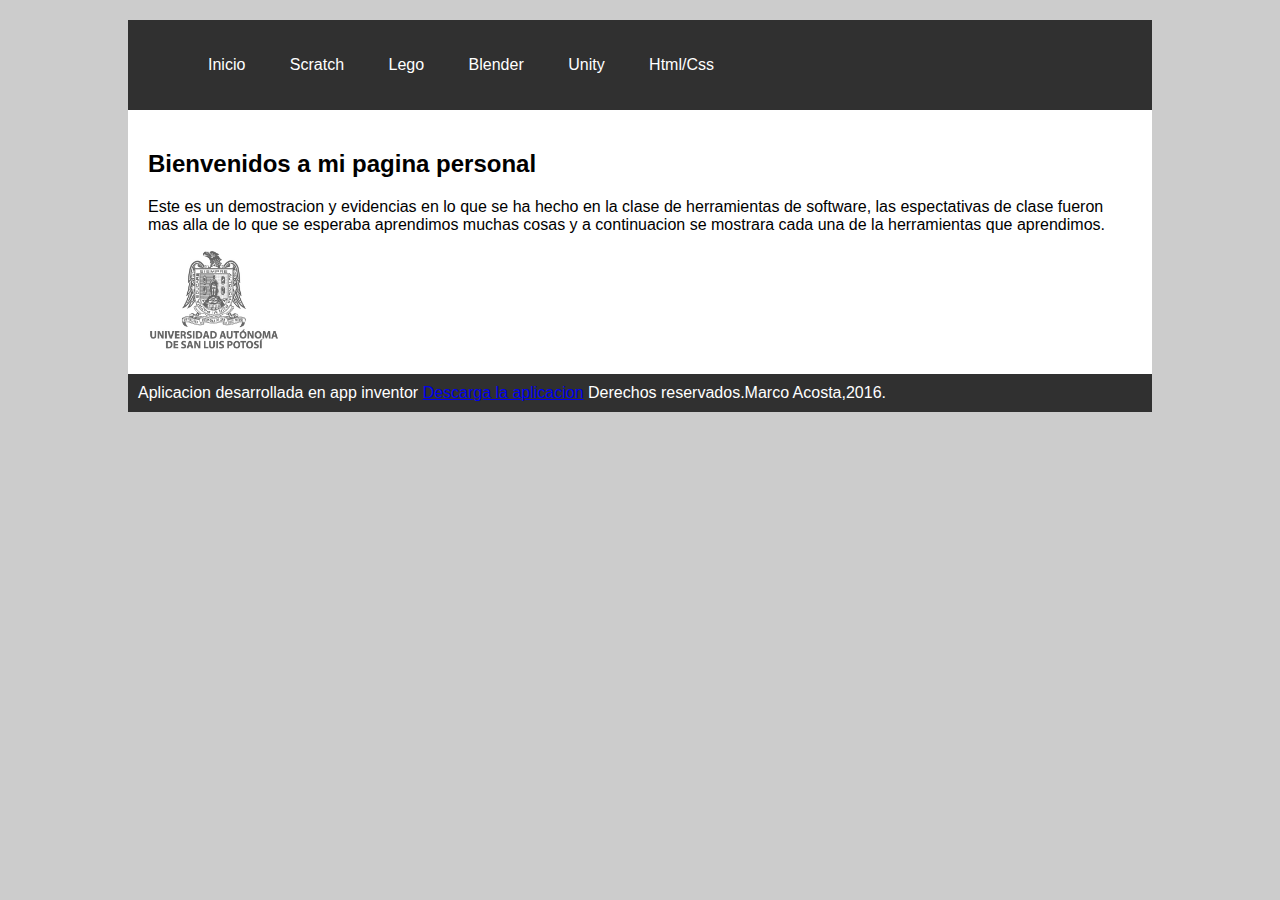
<file: index.html>
<!DOCTYPE html>
<html lang="es">
<head>
	<title>Pagina principal</title>
	<meta charset="utf-8">
	<link rel="stylesheet" type="text/css" href="maquetado.css">
</head>

<!--
Etiquetas de maquetado 
<header> define un contenedpr para el encabezado de la pagina 
<main> define el contenedor principal de la página
<footer> define el contenedor pára el pie de pagina

-->

<body>
<header>
<ul>
	<li>
		<a href="maquetado.html">Inicio</a>
			<a href="scratch.html">Scratch</a>
			<a href="lego.html">Lego</a>
			<a href="blender.html">Blender</a>
			<a href="unity.html">Unity</a>
			<a href="pagina.html">Html/Css</a>

	</li>
</ul>
</header>

<main>
	<h2>Bienvenidos a mi pagina personal</h2>
	<p>
		Este es un demostracion y evidencias en lo que se ha hecho en la clase de herramientas de software,
		las espectativas de clase fueron mas alla de lo que se esperaba aprendimos muchas cosas y a continuacion
		se mostrara cada una de la herramientas que aprendimos.
	</p>
<img src="ss.png" height="100">
</main>

<footer>
	Aplicacion desarrollada en app inventor <a href="https://github.com/acorerhardell/acorerhardell.github.io/raw/master/Final.apk" target="_blank"> Descarga la aplicacion</a>
	Derechos reservados.Marco Acosta,2016.

</footer>
</body>
</html>
</file>
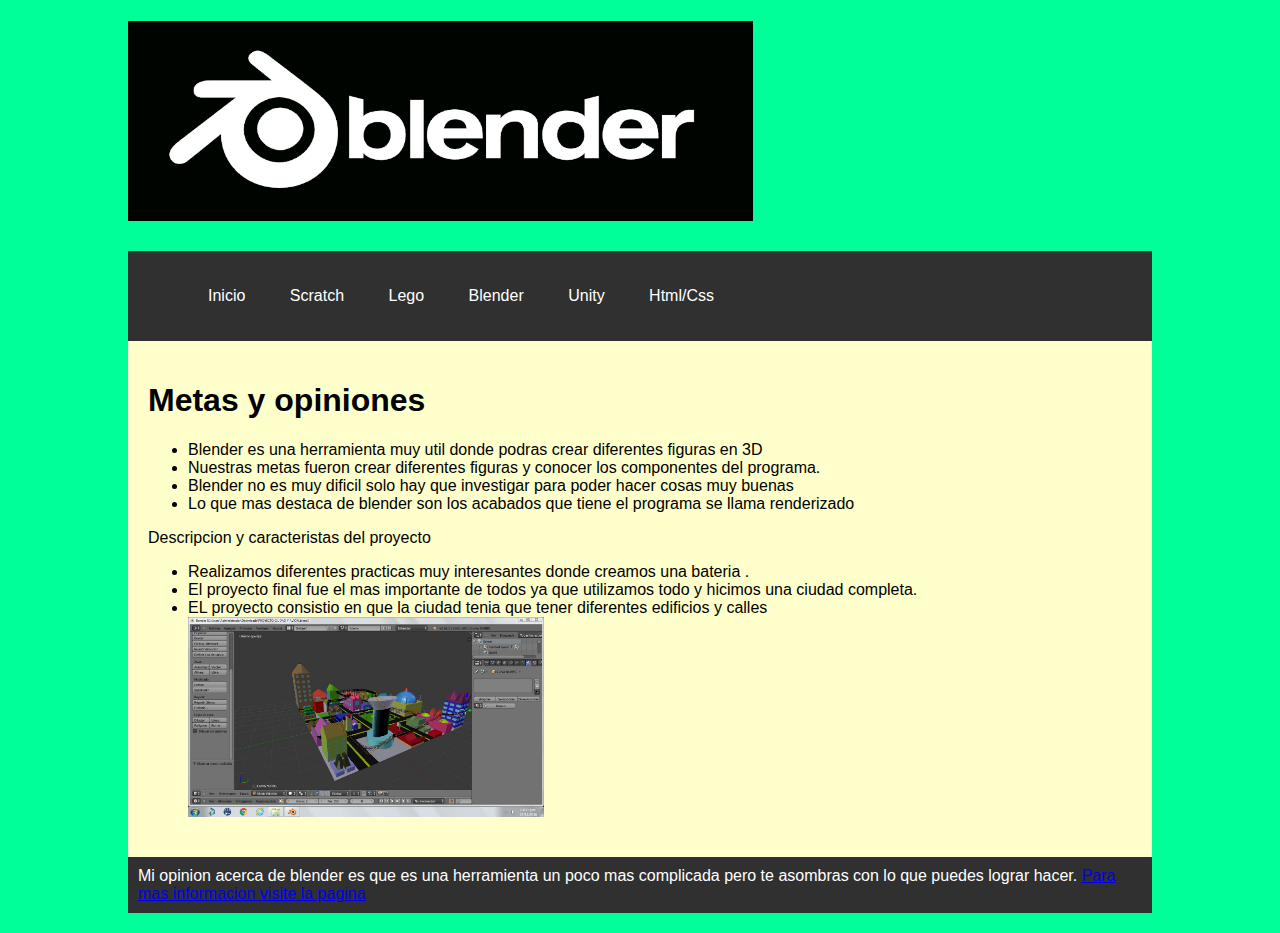
<file: blender.html>
<!DOCTYPE html>
<html lang="es">
<head>
	<title>Blender</title>
	<meta charset="utf-8">
<link rel="stylesheet" type="text/css" href="estile.css">
</head>
<body>
<h1>
	<img src="blender.png" height="200">
</h1>
<header>
	<ul>
		<li>
			<a href="maquetado.html">Inicio</a>
			<a href="scratch.html">Scratch</a>
			<a href="lego.html">Lego</a>
			<a href="blender.html">Blender</a>
			<a href="unity.html">Unity</a>
			<a href="pagina.html">Html/Css</a>
		</li>
	</ul>
</header>
<main>
	<p>
 
</p>
<h1>Metas y opiniones </h1>
<ul>
	<li>
		Blender es una herramienta muy util donde podras crear diferentes figuras en 3D
		<li>Nuestras metas fueron crear diferentes figuras y conocer los componentes del programa.
		</li>
<li>Blender no es muy dificil solo hay que investigar para poder hacer cosas muy buenas</li>
	</li>
<li>Lo que mas destaca de blender son los acabados que tiene el programa se llama renderizado </li>
</ul>
<p>
Descripcion y caracteristas del proyecto
<ul>
	<li>
		Realizamos diferentes practicas muy interesantes donde creamos una bateria .
	</li>
	<li>El proyecto final fue el mas importante de todos ya que utilizamos todo  y hicimos una ciudad completa.
	</li>
	<li>EL proyecto consistio en que la ciudad tenia que tener diferentes edificios y calles </li>
	<img src="ciudad.jpg" height="200">
	
</ul>	
</p>
</main>
<footer>
	Mi opinion acerca de blender es que es una herramienta un poco mas complicada pero te asombras con lo que puedes lograr hacer.
<a href="https://www.blender.org/">Para mas informacion visite la pagina</a>
</footer>

</body>
</html>
</file>
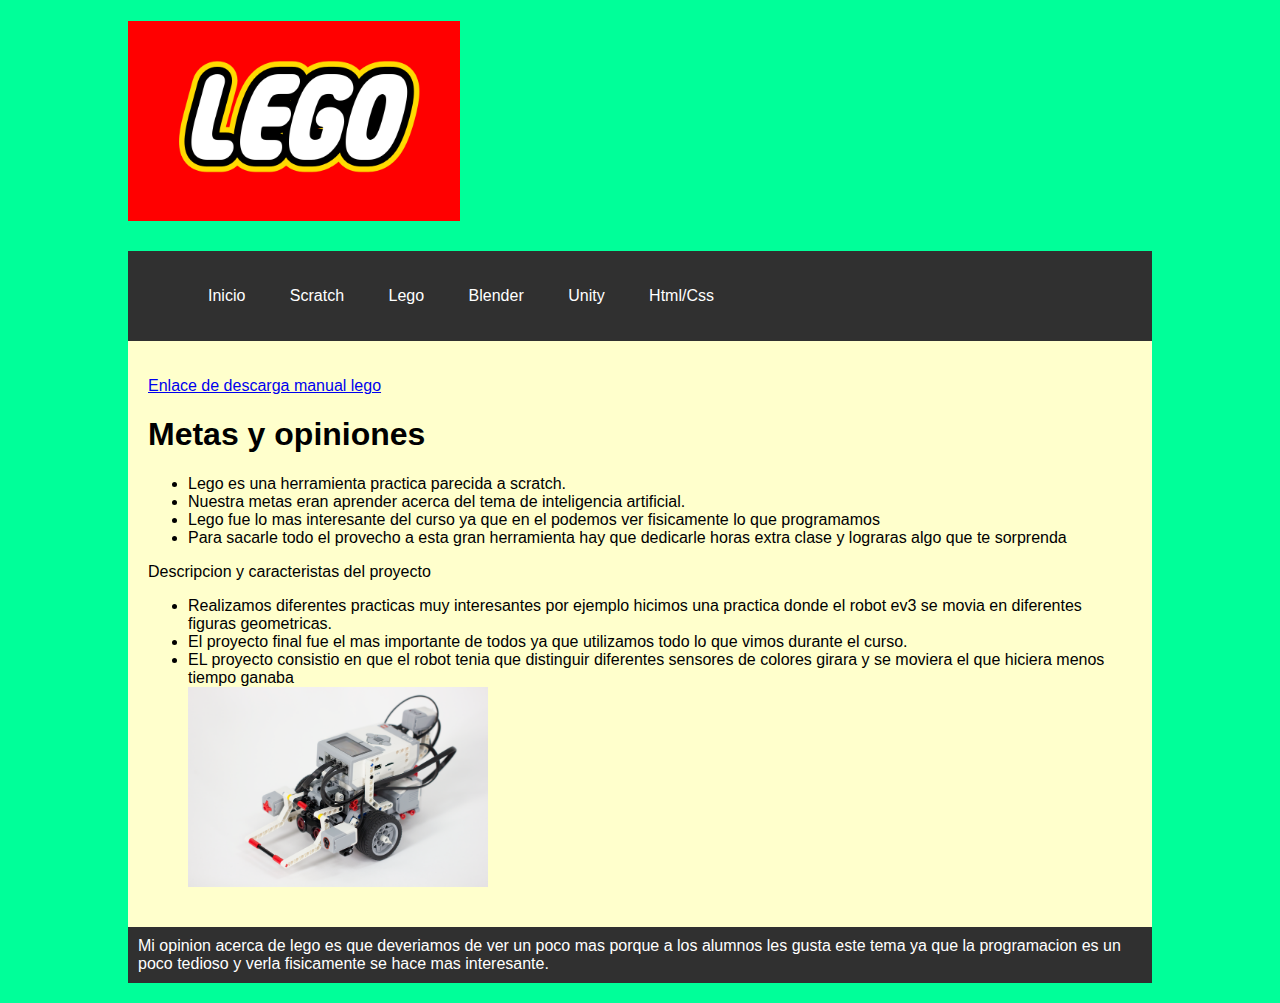
<file: lego.html>
<!DOCTYPE html>
<html lang="es">
<head>
	<title>Lego</title>
	<meta charset="utf-8">
	<link rel="stylesheet" type="text/css" href="estile.css">
</head>
<body>
<h1>
	<img src="lego.png" height="200">
</h1>
<header>
	<ul>
		<li>
			<a href="maquetado.html">Inicio</a>
			<a href="scratch.html">Scratch</a>
			<a href="lego.html">Lego</a>
			<a href="blender.html">Blender</a>
			<a href="unity.html">Unity</a>
			<a href="pagina.html">Html/Css</a>
		</li>
	</ul>
</header>
<main>
	<p>
 <a href="file:///C:/Users/user/Downloads/ev3_user_guide.pdf">Enlace de descarga manual lego</a>
</p>
<h1>Metas y opiniones </h1>
<ul>
	<li>
		Lego es una herramienta practica parecida a scratch.
		<li>Nuestra metas eran aprender acerca del tema de inteligencia artificial.
		</li>
<li>Lego fue lo mas interesante del curso ya que en el podemos ver fisicamente lo que programamos</li>
	</li>
<li>Para sacarle todo el provecho a esta gran herramienta hay que dedicarle horas extra clase y lograras algo que te sorprenda </li>
</ul>
<p>
Descripcion y caracteristas del proyecto
<ul>
	<li>
		Realizamos diferentes practicas muy interesantes por ejemplo hicimos una practica donde el robot ev3 se movia en diferentes figuras geometricas.
	</li>
	<li>El proyecto final fue el mas importante de todos ya que utilizamos todo lo que vimos durante el curso.
	</li>
	<li>EL proyecto consistio en que el robot tenia que distinguir diferentes sensores de colores girara y se moviera el que hiciera menos tiempo ganaba </li>
	<img src="legoev3.png" height="200">
</ul>	
</p>
</main>
<footer>
	Mi opinion acerca de lego es que deveriamos de ver un poco mas porque a los alumnos les gusta este tema ya que la programacion es un poco tedioso y verla fisicamente se hace mas interesante.
</footer>



</body>
</html>
</file>
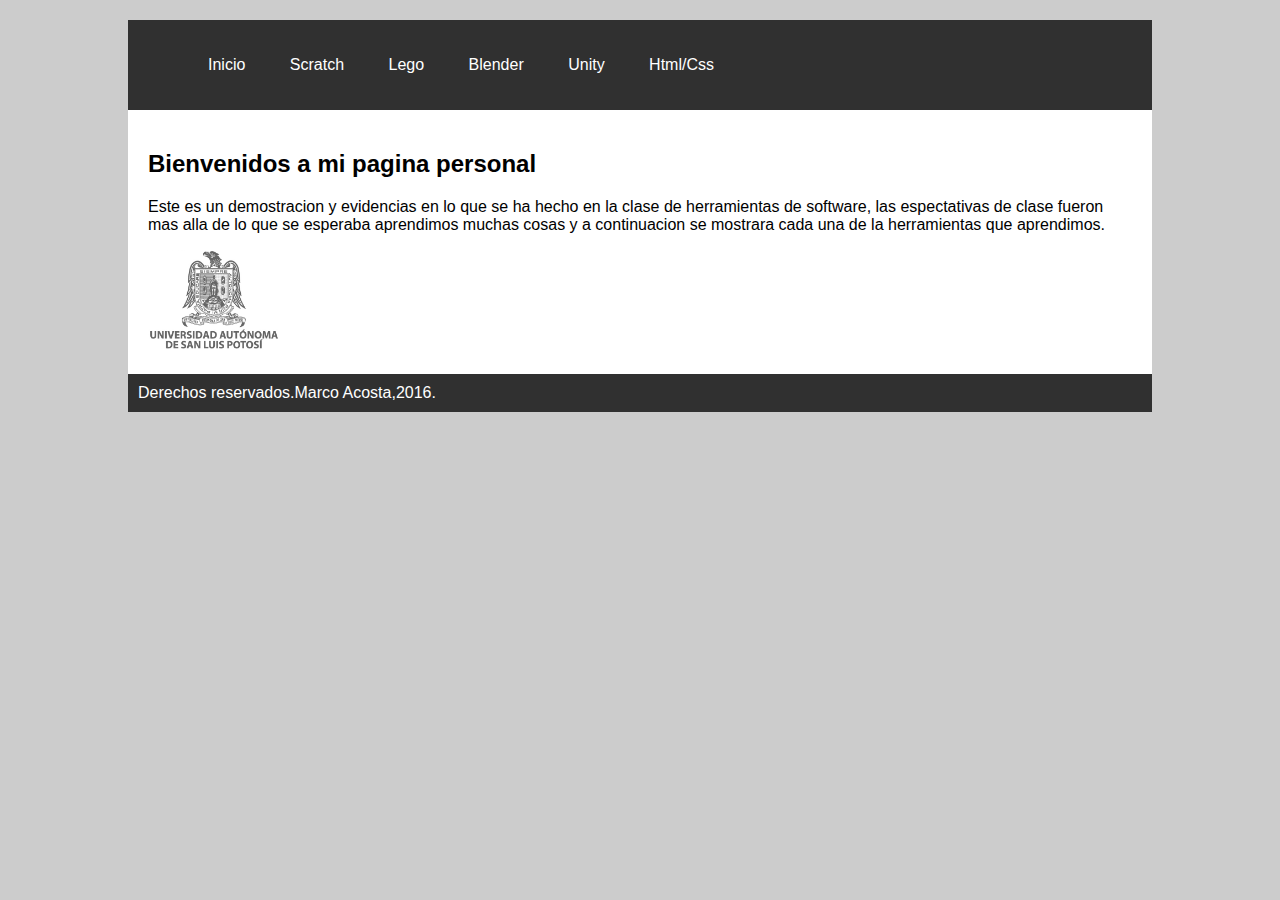
<file: maquetado.html>
<!DOCTYPE html>
<html lang="es">
<head>
	<title>Pagina principal</title>
	<meta charset="utf-8">
	<link rel="stylesheet" type="text/css" href="maquetado.css">
</head>

<!--
Etiquetas de maquetado 
<header> define un contenedpr para el encabezado de la pagina 
<main> define el contenedor principal de la página
<footer> define el contenedor pára el pie de pagina

-->

<body>
<header>
<ul>
	<li>
		<a href="maquetado.html">Inicio</a>
			<a href="scratch.html">Scratch</a>
			<a href="lego.html">Lego</a>
			<a href="blender.html">Blender</a>
			<a href="unity.html">Unity</a>
			<a href="pagina.html">Html/Css</a>

	</li>
</ul>
</header>

<main>
	<h2>Bienvenidos a mi pagina personal</h2>
	<p>
		Este es un demostracion y evidencias en lo que se ha hecho en la clase de herramientas de software,
		las espectativas de clase fueron mas alla de lo que se esperaba aprendimos muchas cosas y a continuacion
		se mostrara cada una de la herramientas que aprendimos.
	</p>
<img src="ss.png" height="100">
</main>

<footer>
	Derechos reservados.Marco Acosta,2016.

</footer>
</body>
</html>
</file>
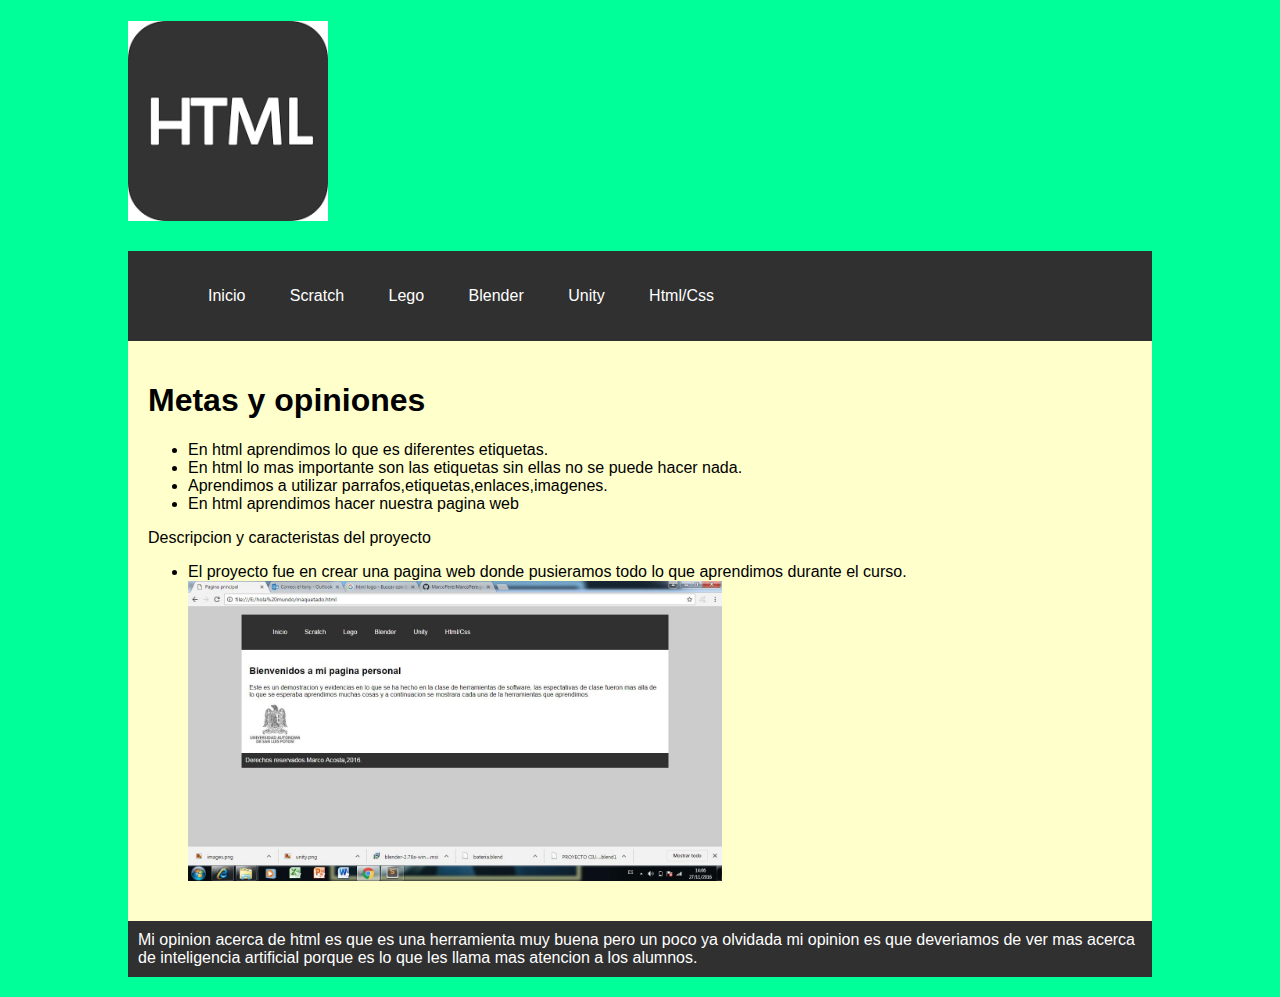
<file: pagina.html>
<!DOCTYPE html>
<html lang="es">
<head>
	<title>Blender</title>
	<meta charset="utf-8">
<link rel="stylesheet" type="text/css" href="estile.css">
</head>
<body>
<h1>
	<img src="images.png" height="200">
</h1>
<header>
	<ul>
		<li>
			<a href="maquetado.html">Inicio</a>
			<a href="scratch.html">Scratch</a>
			<a href="lego.html">Lego</a>
			<a href="blender.html">Blender</a>
			<a href="unity.html">Unity</a>
			<a href="pagina.html">Html/Css</a>
		</li>
	</ul>
</header>
<main>
	<p>
 
</p>
<h1>Metas y opiniones </h1>
<ul>
	<li>
		En html aprendimos lo que es diferentes etiquetas.
		<li>En html lo mas importante son las etiquetas sin ellas no se puede hacer nada.
		</li>
<li>Aprendimos a utilizar parrafos,etiquetas,enlaces,imagenes.</li>
	</li>
<li>En html aprendimos hacer nuestra pagina web</li>
</ul>
<p>
Descripcion y caracteristas del proyecto
<ul>
	<li>
		El proyecto fue en crear una pagina web donde pusieramos todo lo que aprendimos durante el curso.
	</li>
	<img src="paginapers.jpg" height="300">
</ul>	
</p>
</main>
<footer>
Mi opinion acerca de html es que es una herramienta muy buena pero un poco ya olvidada mi opinion es que deveriamos de ver mas acerca de inteligencia artificial 
porque es lo que les llama mas atencion a los alumnos.

</footer>

</body>
</html>
</file>
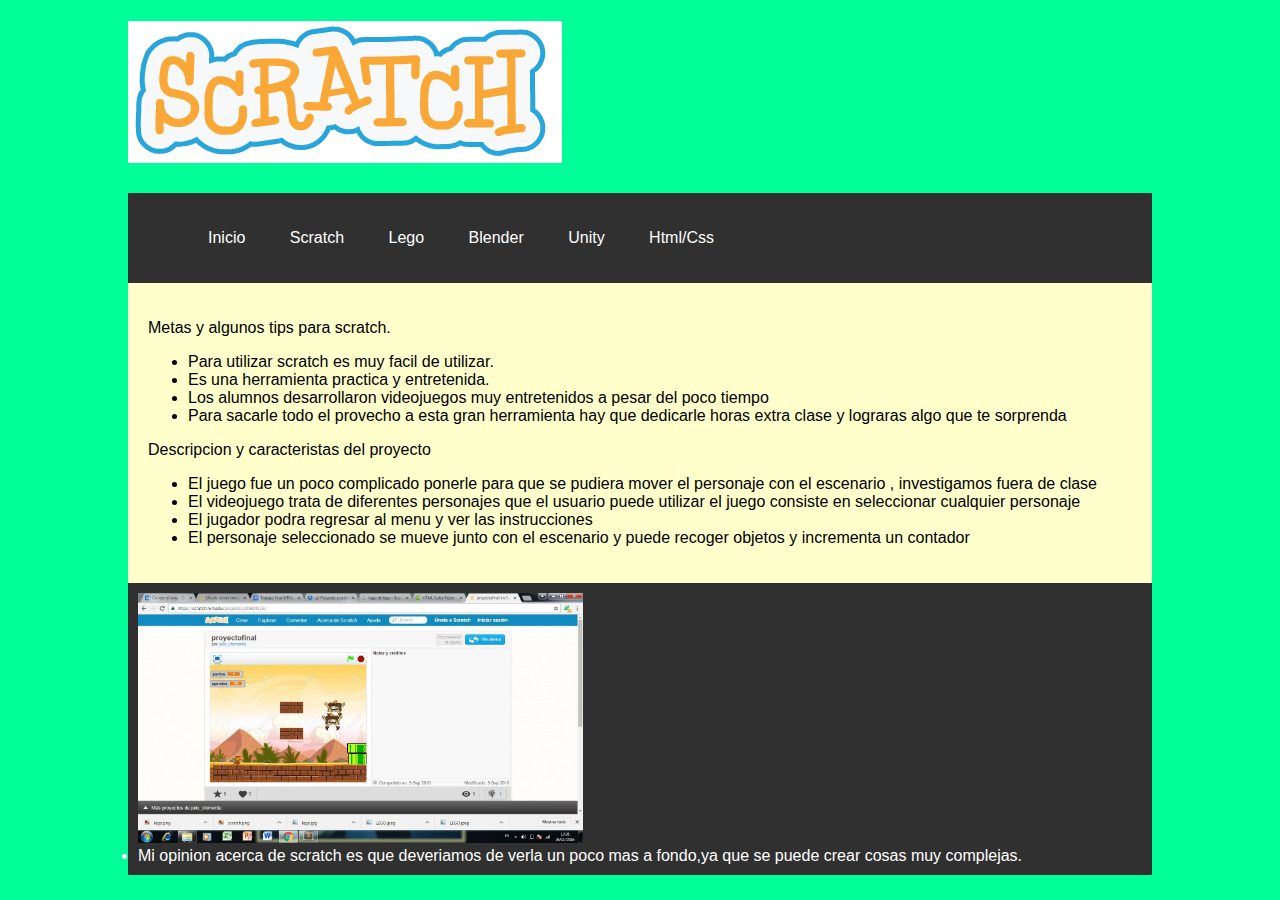
<file: scratch.html>
<!DOCTYPE html>
<html lang="es">
<head>
	<title>Scratch</title>
	<meta charset="utf-8">
	<link rel="stylesheet" type="text/css" href="estile.css">
</head>
<body>
<h1>
	<img src="scratch.png">

</h1>
<header>
	<ul>
		<li>
			<a href="maquetado.html">Inicio</a>
			<a href="scratch.html">Scratch</a>
			<a href="lego.html">Lego</a>
			<a href="blender.html">Blender</a>
			<a href="unity.html">Unity</a>
			<a href="pagina.html">Html/Css</a>
		</li>
	</ul>

</header>
<main>
<p>
 Metas y algunos tips para scratch.
</p>
<ul>
	<li>
		Para utilizar scratch es muy facil de utilizar.
		<li>Es una herramienta practica y entretenida.
		</li>
<li>Los alumnos desarrollaron videojuegos muy entretenidos a pesar del poco tiempo</li>
	</li>
<li>Para sacarle todo el provecho a esta gran herramienta hay que dedicarle horas extra clase y lograras algo que te sorprenda </li>
</ul>
<p>
Descripcion y caracteristas del proyecto
<ul>
	<li>
		El juego fue un poco complicado ponerle para que se pudiera mover el personaje con el escenario , investigamos fuera de clase
	</li>
	<li>El videojuego trata de diferentes personajes que el usuario puede utilizar el juego consiste en seleccionar cualquier personaje 
	</li>
	<li>El jugador podra regresar al menu y ver las instrucciones </li>
	<li>El personaje seleccionado se mueve junto con el escenario y puede recoger objetos y incrementa un contador</li>
</ul>	
</p>
</main>
<footer>
	<a href="https://scratch.mit.edu/projects/120604515/">
		<img src="scras.jpg" alt="imagem led zeppelin jpg" title="Scratch" height="250">
	</a>
	<li>Mi opinion acerca de scratch es que deveriamos de verla un poco mas a fondo,ya que se puede crear cosas muy complejas.
</li>
</footer>

</body>
</html>
</file>
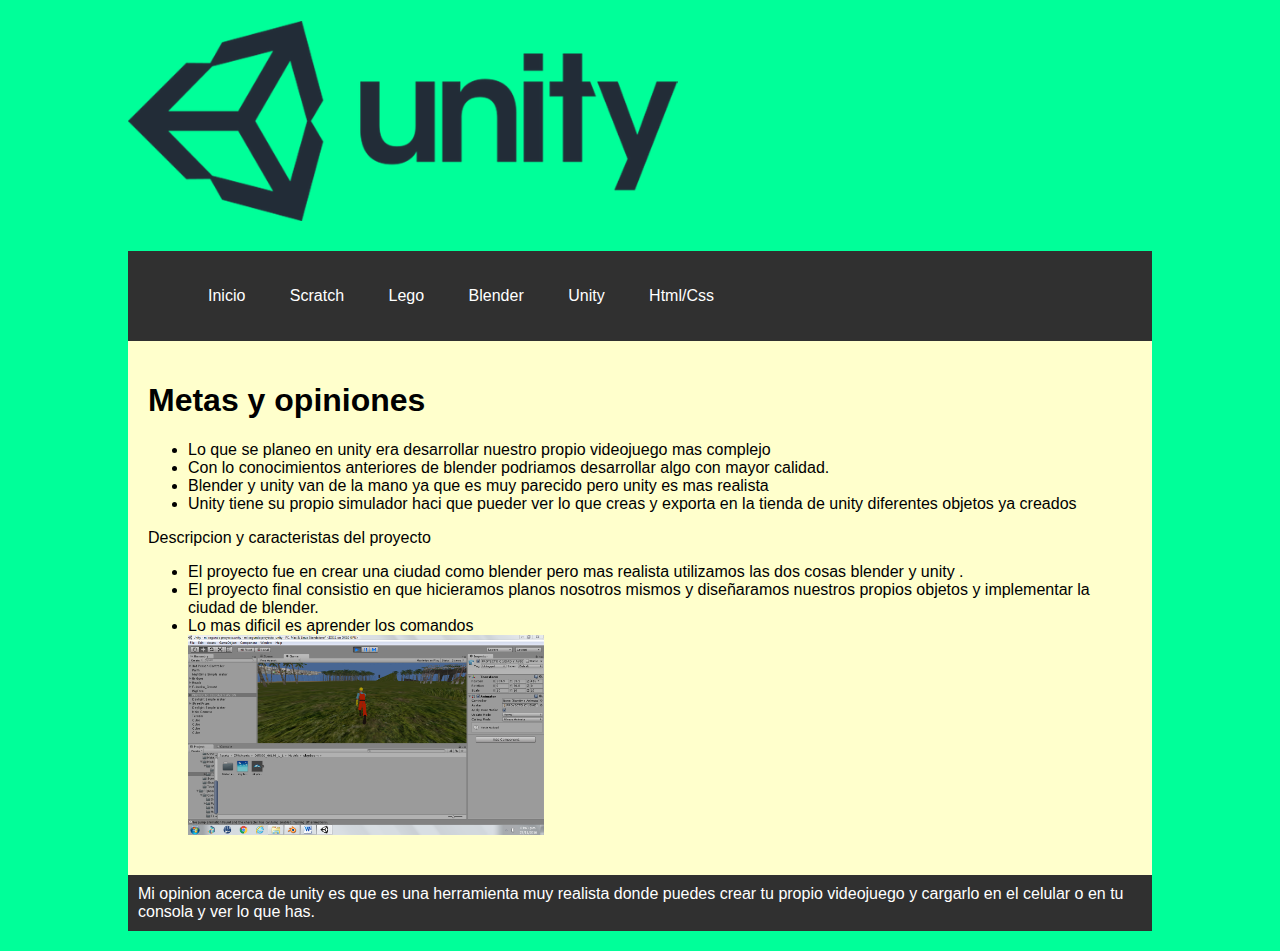
<file: unity.html>
<!DOCTYPE html>
<html lang="es">
<head>
	<title>Blender</title>
	<meta charset="utf-8">
<link rel="stylesheet" type="text/css" href="estile.css">
</head>
<body>
<h1>
	<img src="unity.png" height="200">
</h1>
<header>
	<ul>
		<li>
			<a href="maquetado.html">Inicio</a>
			<a href="scratch.html">Scratch</a>
			<a href="lego.html">Lego</a>
			<a href="blender.html">Blender</a>
			<a href="unity.html">Unity</a>
			<a href="pagina.html">Html/Css</a>
		</li>
	</ul>
</header>
<main>
	<p>
 
</p>
<h1>Metas y opiniones </h1>
<ul>
	<li>
		Lo que se planeo en unity era desarrollar nuestro propio videojuego mas complejo
		<li>Con lo conocimientos anteriores de blender podriamos desarrollar algo con mayor calidad.
		</li>
<li>Blender y unity van de la mano ya que es muy parecido pero unity es mas realista</li>
	</li>
<li>Unity tiene su propio simulador haci que pueder ver lo que creas y exporta en la tienda de unity diferentes objetos ya creados</li>
</ul>
<p>
Descripcion y caracteristas del proyecto
<ul>
	<li>
		El proyecto fue en crear una ciudad como blender pero mas realista utilizamos las dos cosas blender y unity .
	</li>
	<li>El proyecto final consistio en que hicieramos planos nosotros mismos y diseñaramos nuestros propios objetos y implementar la ciudad de blender.
	</li>
	<li>Lo mas dificil es aprender los comandos </li>
	<img src="ciud2.png" height="200">
</ul>	
</p>
</main>
<footer>
Mi opinion acerca de unity es que es una herramienta muy realista donde puedes crear tu propio videojuego y cargarlo en el celular o en tu consola y ver lo que has.

</footer>

</body>
</html>
</file>
<file: maquetado.css>
body{
font-family: Arial;
background: #ccc;
width:80%;
margin: 20px auto;
}
      
header {

	background: #303030;
	color:#fff;
	padding: 20px;

	}
	/*eliminar las viñetas del menu*/
	header ul{
		list-style: none;

	}

	/* Eliminar el subrayado de los enlaces*/
header ul li a {
	color: #fff;
	text-decoration: none;
	padding: 20px;
}
header ul li a:hover{

	background: #ef2354;
}



	
main {
background: #fff;
padding: 20px;
}
footer {

background:#303030;
color:#fff;
padding: 10px;
}
</file>
<file: estile.css>
body {
font-family: Arial;
background: #00ff99;
width:80%;
margin: 20px auto;
}

main {
background: #ffffcc;
padding: 20px;
}
header{
background: #303030;
	color:#fff;
	padding: 20px;

}

header ul{
		list-style: none;

	}
	header ul li a {
	color: #fff;
	text-decoration: none;
	padding: 20px;
}
header ul li a:hover{

	background: #ef2354;
}

header li a {
	background color: red;


}

footer {
	background:#303030;
color:#fff;
padding: 10px;
}
</file>
